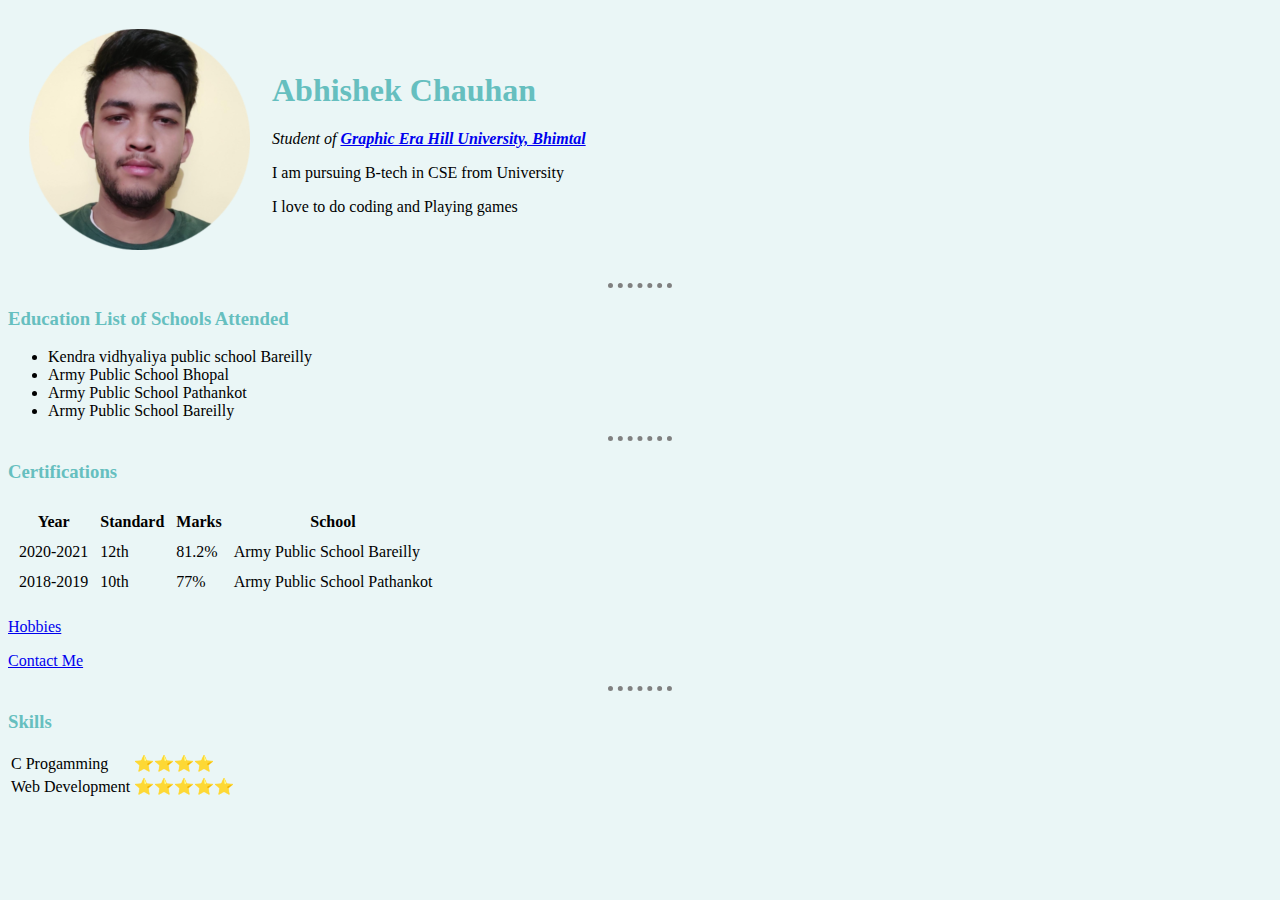
<file: index.html>
<!DOCTYPE html>
<html lang="en" dir="ltr">
  <head>
    <meta charset="utf-8">
    <title>ABHISHEK'S SITE</title>
    <link rel="stylesheet" href="CSS/styles.css">
  </head>
  <body>
    <table cellspacing="20">
      <tbody>
        <tr>
          <td><img src="images/abhi3.png" alt="ABHISHEK CHAUHAN"></td>
          <td><h1>Abhishek Chauhan</h1>
          <em><p>Student of <strong><a href="https://www.gehu.ac.in/content/gehu/en/admission-aid/bhimtal.html">Graphic Era Hill University, Bhimtal</a></strong></p></em>
          <p>I am pursuing B-tech in CSE from University </p>
          <p>I love to do coding and Playing games</p></td>
        </tr>
      </tbody>
    </table>


    <hr size="3">
    <h3>Education List of Schools Attended</h3>
    <ul>
      <li>Kendra vidhyaliya public school Bareilly</li>
      <li>Army Public School Bhopal</li>
      <li>Army Public School Pathankot</li>
      <li>Army Public School Bareilly</li>
    </ul>
    <hr size="3">
    <h3>Certifications </h3>
    <table cellspacing="10">
      <thead>
        <tr>
          <th>Year</th>
          <th>Standard</th>
          <th>Marks</th>
          <th>School</th>
        </tr>
      </thead>
      <tbody>
        <tr>
          <td>2020-2021</td>
          <td>12th</td>
          <td>81.2%</td>
          <td>Army Public School Bareilly</td>
        </tr>
        <tr>
          <td>2018-2019</td>
          <td>10th</td>
          <td>77%</td>
          <td>Army Public School Pathankot</td>
        </tr>

      </tbody>
    </table>
    <p><a href="hobbies.html">Hobbies</a></p>
    <p><a href="contactme.html">Contact Me</a></p>
    <hr size="3">
    <h3>Skills</h3>
    <table>
      <tbody>
        <tr>
          <td>C Progamming</td>
          <td>⭐⭐⭐⭐</td>
        </tr>
        <tr>
          <td>Web Development</td>
          <td>⭐⭐⭐⭐⭐</td>
        </tr>
      </tbody>
    </table>




  </body>
</html>
</file>
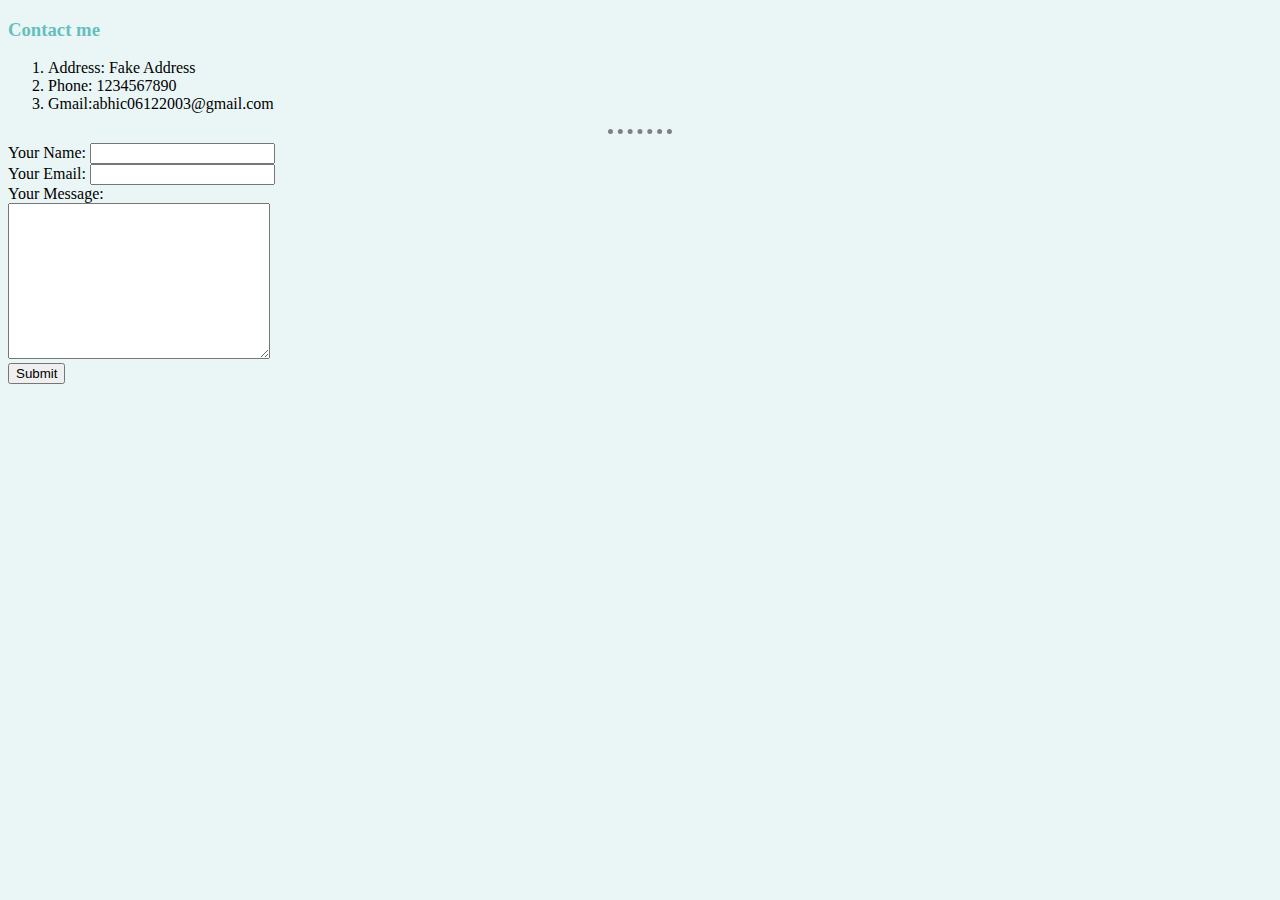
<file: contactme.html>
<!DOCTYPE html>
<html lang="en" dir="ltr">
  <head>
    <meta charset="utf-8">
    <title>Contact Me</title>
    <link rel="stylesheet" href="CSS/styles.css">
  </head>
  <body>
    <h3>Contact me</h3>
    <ol>
      <li>Address: Fake Address </li>
      <li>Phone: 1234567890</li>
      <li>Gmail:abhic06122003@gmail.com</li>
    </ol>
    <hr size="3">
    <form class="" action=" mailto:abhic062003@gmail.com" method="post">
      <label>Your Name:</label>
      <input type="text" name="Your Name:" value=""><br>
      <label>Your Email:</label>
      <input type="email" name="Your Email:" value=""><br>
      <label>Your Message:</label><br>
      <textarea name="Your Message" rows="10" cols="30"></textarea><br>
      <input type="submit" name="" >
    </form>
  </body>
</html>
</file>
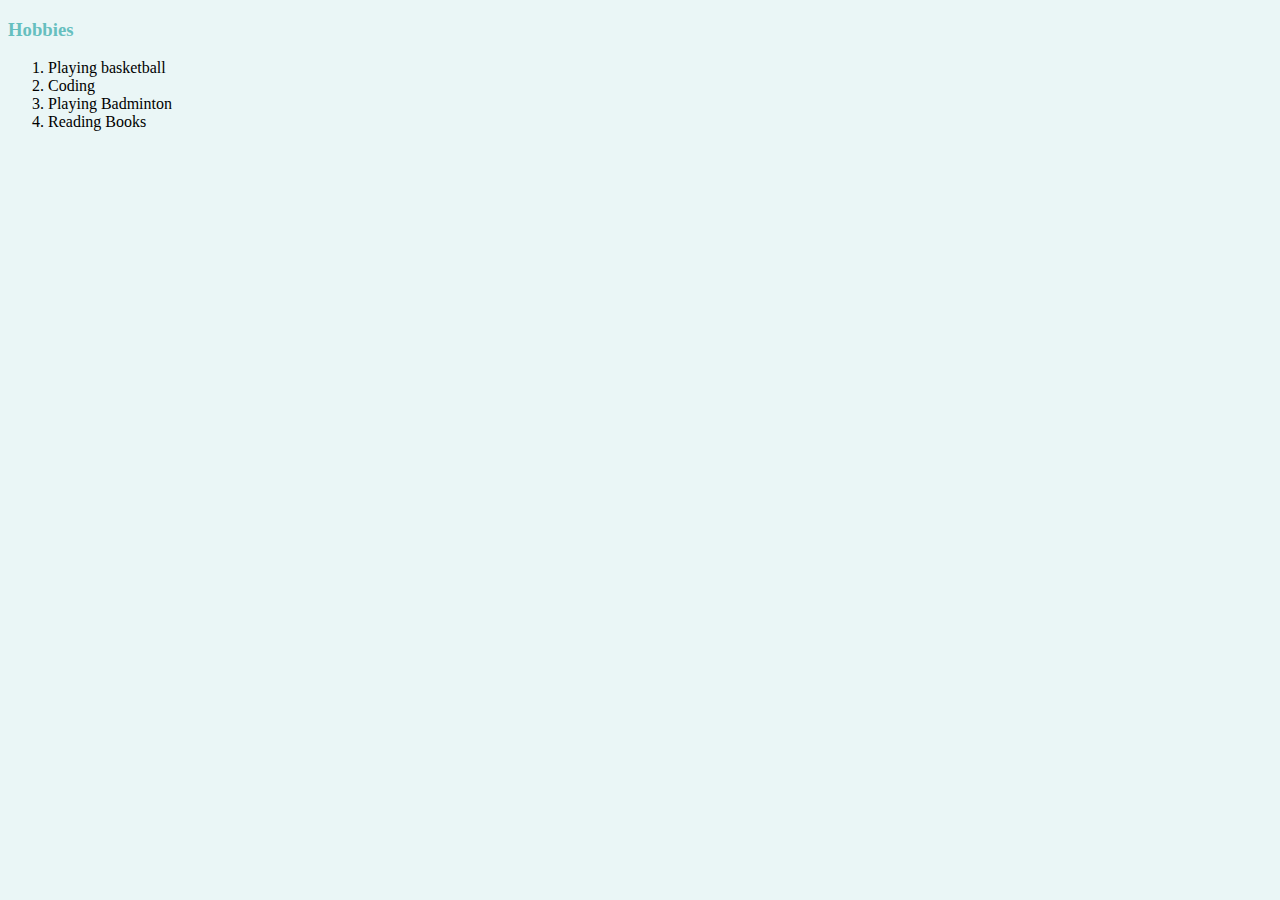
<file: hobbies.html>
<!DOCTYPE html>
<html lang="en" dir="ltr">
  <head>
    <meta charset="utf-8">
    <title>Hobbies</title>
    <link rel="stylesheet" href="CSS/styles.css">
  </head>
  <body>
    <h3>Hobbies</h3>
    <ol>
      <li>Playing basketball</li>
      <li>Coding</li>
      <li>Playing Badminton</li>
      <li>Reading Books</li>
    </ol>
  </body>
</html>
</file>
<file: CSS/styles.css>
body{
  background-color: #EAF6F6;
}
hr{
  border-style: none;
  border-top-style: dotted;
  border-color: grey;
  border-width: 5px;
  width: 5%;
}
h3{
  color: #66BFBF;
}
h1{
  color:  #66BFBF;
}
</file>
